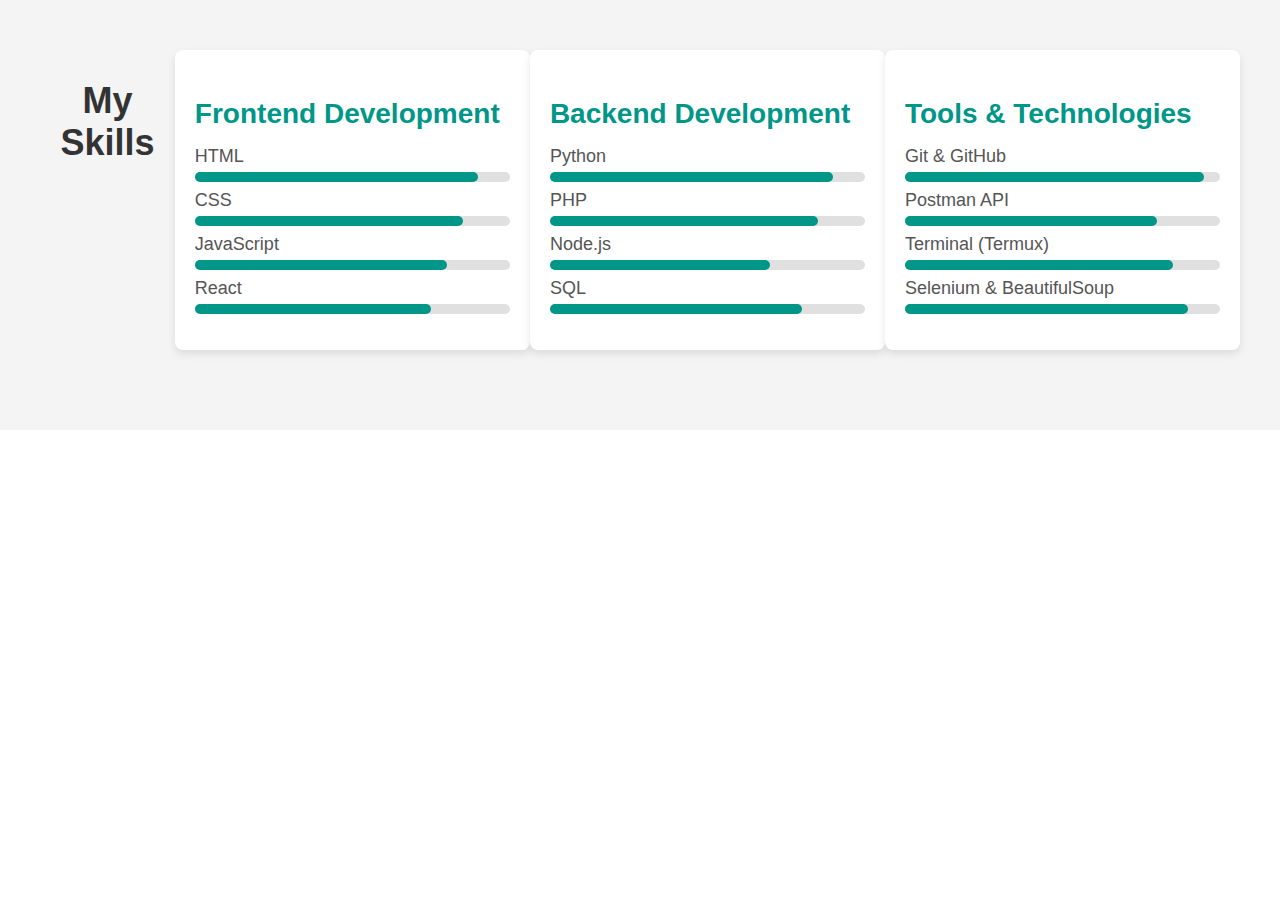
<file: draft.html>
<!DOCTYPE html>
<html lang="en">
<head>
    <meta charset="UTF-8">
    <meta name="viewport" content="width=device-width, initial-scale=1.0">
    <title>skill</title>
</head>
<body>
    <style>
        /* General Styles */
body {
    font-family: Arial, sans-serif;
    margin: 0;
    padding: 0;
    box-sizing: border-box;
}

#skills {
    background-color: #f4f4f4;
    padding: 50px 0;
}

.skills-container {
    max-width: 1200px;
    margin: 0 auto;
    padding: 0 20px;
}

h2 {
    text-align: center;
    font-size: 36px;
    margin-bottom: 50px;
    color: #333;
}

.skill {
    background-color: white;
    border-radius: 8px;
    padding: 20px;
    box-shadow: 0 4px 8px rgba(0, 0, 0, 0.1);
    margin-bottom: 30px;
}

.skill h3 {
    font-size: 28px;
    margin-bottom: 15px;
    color: #009688;
}

.skill ul {
    list-style-type: none;
    padding: 0;
}

.skill li {
    font-size: 18px;
    margin: 8px 0;
    color: #555;
    position: relative;
}

/* Progress Bar */
.progress-bar {
    background-color: #e0e0e0;
    border-radius: 5px;
    height: 10px;
    width: 100%;
    margin-top: 5px;
    position: relative;
}

.progress {
    background-color: #009688;
    height: 100%;
    width: 0;
    border-radius: 5px;
    transition: width 0.5s ease-in-out;
}

/* Responsive Design */
@media (min-width: 768px) {
    .skills-container {
        display: flex;
        justify-content: space-between;
    }

    .skill {
        width: 30%;
    }
}

    </style>
    <section id="skills">
        <div class="skills-container">
            <h2>My Skills</h2>
    
            <div class="skill">
                <h3>Frontend Development</h3>
                <ul>
                    <li>
                        HTML
                        <div class="progress-bar">
                            <div class="progress" data-skill="90%"></div>
                        </div>
                    </li>
                    <li>
                        CSS
                        <div class="progress-bar">
                            <div class="progress" data-skill="85%"></div>
                        </div>
                    </li>
                    <li>
                        JavaScript
                        <div class="progress-bar">
                            <div class="progress" data-skill="80%"></div>
                        </div>
                    </li>
                    <li>
                        React
                        <div class="progress-bar">
                            <div class="progress" data-skill="75%"></div>
                        </div>
                    </li>
                </ul>
            </div>
    
            <div class="skill">
                <h3>Backend Development</h3>
                <ul>
                    <li>
                        Python
                        <div class="progress-bar">
                            <div class="progress" data-skill="90%"></div>
                        </div>
                    </li>
                    <li>
                        PHP
                        <div class="progress-bar">
                            <div class="progress" data-skill="85%"></div>
                        </div>
                    </li>
                    <li>
                        Node.js
                        <div class="progress-bar">
                            <div class="progress" data-skill="70%"></div>
                        </div>
                    </li>
                    <li>
                        SQL
                        <div class="progress-bar">
                            <div class="progress" data-skill="80%"></div>
                        </div>
                    </li>
                </ul>
            </div>
    
            <div class="skill">
                <h3>Tools & Technologies</h3>
                <ul>
                    <li>
                        Git & GitHub
                        <div class="progress-bar">
                            <div class="progress" data-skill="95%"></div>
                        </div>
                    </li>
                    <li>
                        Postman API
                        <div class="progress-bar">
                            <div class="progress" data-skill="80%"></div>
                        </div>
                    </li>
                    <li>
                        Terminal (Termux)
                        <div class="progress-bar">
                            <div class="progress" data-skill="85%"></div>
                        </div>
                    </li>
                    <li>
                        Selenium & BeautifulSoup
                        <div class="progress-bar">
                            <div class="progress" data-skill="90%"></div>
                        </div>
                    </li>
                </ul>
            </div>
        </div>
    </section>
    
</body>
<script>
    document.addEventListener("DOMContentLoaded", function() {
    const progressBars = document.querySelectorAll(".progress");

    // Loop through each progress bar and set width based on data-skill attribute
    progressBars.forEach(bar => {
        const skillLevel = bar.getAttribute("data-skill");
        bar.style.width = skillLevel;
    });
});

</script>
</html>
</file>
